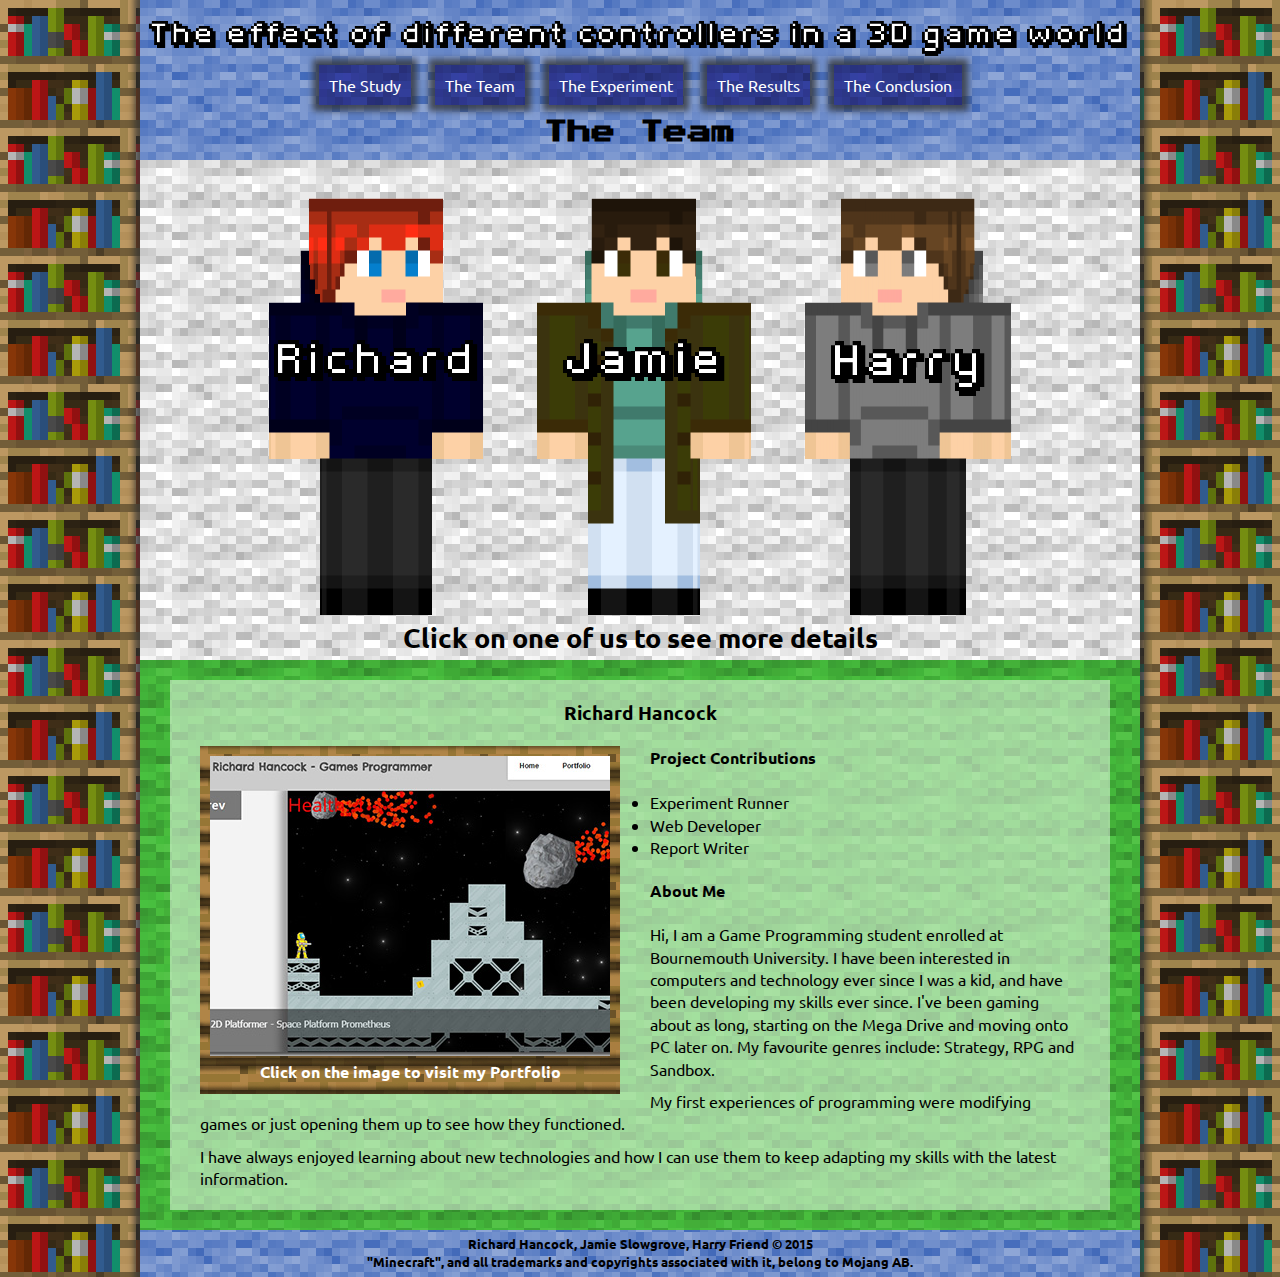
<file: team.html>
<!doctype html>
<html class="no-js" lang="">
    <head>
        <meta charset="utf-8">
        <meta http-equiv="X-UA-Compatible" content="IE=edge,chrome=1">
        <title>Controller Research: The Team</title>
        <meta name="description" content="">
        <meta name="viewport" content="width=device-width, initial-scale=1">
        <link rel="shortcut icon" href="favicon.ico">

        <link rel="stylesheet" href="css/normalize.min.css">
        <link rel="stylesheet" href="css/main.css">

        <script src="js/vendor/modernizr-2.8.3.min.js"></script>
		
		<link href='http://fonts.googleapis.com/css?family=Ubuntu|Press+Start+2P' rel='stylesheet' type='text/css'>
		
    </head>
    <body>
        <!--[if lt IE 8]>
            <p class="browserupgrade">You are using an <strong>outdated</strong> browser. Please <a href="http://browsehappy.com/">upgrade your browser</a> to improve your experience.</p>
        <![endif]-->

        <div class="wrapper">
            <a href="index.html"><img src="img/title.png" alt="The effect of different controllers in a 3D game world"/></a>
            <div class="nav">
				<ul>
					<li class="button"><a href="index.html">The Study</a></li>
					<li class="button"><a href="team.html">The Team</a></li>
					<li class="button"><a href="experiment.html">The Experiment</a></li>
					<li class="button"><a href="results.html">The Results</a></li>
                    <li class="button"><a href="conclusion.html">The Conclusion</a></li>
				</ul>
            </div>
            <div class="contentBody">
                <h2 class="title">The Team</h2>
                <div class="jquery3PeopleDisplay">
                    <div class="item1" onclick="switchItem(1)">
                        <img src="img/Richard3D.png" alt="Richard"/>
                    </div>
                    <div class="item2" onclick="switchItem(2)">
                        <img src="img/Jamie3D.png" alt="Jamie"/>
                    </div>
                    <div class="item3" onclick="switchItem(3)">
                        <img src="img/Harry3D.png" alt="Harry"/>
                    </div>
                    <div class="displayHelper">
                        Click on one of us to see more details
                    </div>
                </div>
                <div class="contentBox">
					<div class="fontbackground">
                        
                        <div class="item1Content jqueryChosenItem">
                            <h3>Richard Hancock</h3>
                            <div class="portfolioImage">
                                <a href="http://www.richardhancock.co.uk" target="_blank">
                                    <img src="img/RichardPortfolio.jpg" alt="Image of Richard's Portfolio" rel="author"/>
                                </a>
                                <span>Click on the image to visit my Portfolio</span>
                            </div>

                            <h4 class="subTitle">Project Contributions</h4>
                            <ul>
                                <li>Experiment Runner</li>
                                <li>Web Developer</li>
                                <li>Report Writer</li>
                            </ul>

                            <h4 class="subTitle">About Me</h4>
                            <p>
                                Hi, I am a Game Programming student enrolled at Bournemouth University.
                                I have been interested in computers and technology ever since I was a kid, and have been developing my skills ever since.
                                I've been gaming about as long, starting on the Mega Drive and moving onto PC later on. My favourite genres include: Strategy, RPG and Sandbox.
                            </p>
                            <p>
                                My first experiences of programming were modifying games or just opening them up to see how they functioned.
                            </p>
                            <p>
                                I have always enjoyed learning about new technologies and how I can use them to keep adapting my skills with the latest information.
                            </p>
                        
                        </div>

                        <div class="item2Content">
                            <h3>Jamie Slowgrove</h3>
                        
                            <div class="portfolioImage">
                                <a href="http://www.jamieslowgrove.co.uk" target="_blank">
                                    <img src="img/JamiePortfolio.jpg" alt="Image of Jamie's Portfolio" rel="author"/>
                                </a>
                                <span>Click on the image to visit my Portfolio</span>
                            </div>

                            <h4 class="subTitle">Project Contributions</h4>
                            <ul>
                                <li>Experiment Runner</li>
                                <li>Web Designer</li>
                                <li>Report Writer</li>
                            </ul>

                            <h4 class="subTitle">About Me</h4>
                            <p>
                                I am a second year Games Programming undergraduate student at Bournemouth University. I am looking for the opportunity to gain experience in a work environment in order to widen and develop my skills further. I achieved a 1st for the first year of university.
                            </p>
                            <p>
                                This year I am being employed by the university to be a PAL Leader (Peer assisted learning). I was my class’s student rep for the first year of university, in the student senate at college and was an IT prefect and tutor rep in secondary school.
                            </p>
                            <p>
                                Before I came to University I went to Wyvern Technology College and Barton Peveril Sixth Form College, where I studied Computing, Maths and Electronics at A-Level. I also did Physics for my first year at sixth form and an extended Project in Games Design in my second.
                            </p>
                            
                        </div>

                        <div class="item3Content">

                            <h3>Harry Friend</h3>
                            
                            <div class="portfolioImage">
                                <a href="http://www.harryfriend.co.uk" target="_blank">
                                    <img src="img/HarryPortfolio.jpg" alt="Image of Harry's Portfolio" rel="author"/>
                                </a>
                                <span>Click on the image to visit my Portfolio</span>
                            </div>

                            <h4 class="subTitle">Project Contributions</h4>
                            <ul>
                                <li>Document Formatter and Proofreader</li>
                                <li>Created Questionnaire</li>
                                <li>Report Writer</li>
                            </ul>

                            <h4 class="subTitle">About Me</h4>
                            <p>
                                An enthusiastic and motivated individual who has experience in managing events, and projects.  Is seeking a future career in software development, and particularly interested in the advancements of artificial intelligence. Is currently studying at Bournemouth University to further goals of working within the industry. 
                            </p>
                            <br><br>
                
                        </div>
					</div>
                </div>
                <div class="footer">
                    <span>Richard Hancock, Jamie Slowgrove, Harry Friend &copy; 2015<br>
					"Minecraft", and all trademarks and copyrights associated with it, belong to Mojang AB.</span>
                </div>
            </div>
        </div>

        <script src="http://ajax.googleapis.com/ajax/libs/jquery/1.11.2/jquery.min.js"></script>
        <script>window.jQuery || document.write('<script src="js/vendor/jquery-1.11.2.min.js"><\/script>')</script>

        <script src="js/plugins.js"></script>
        <script src="js/main.js"></script>
    </body>
</html>
</file>
<file: css/main.css>
/*! HTML5 Boilerplate v5.0 | MIT License | http://h5bp.com/ */

html {
    color: #000;
    font-size: 1em;
    line-height: 1.4;
}

::-moz-selection {
    background: #b3d4fc;
    text-shadow: none;
}

::selection {
    background: #b3d4fc;
    text-shadow: none;
}

hr {
    display: block;
    height: 1px;
    border: 0;
    border-top: 1px solid #ccc;
    margin: 1em 0;
    padding: 0;
}

audio,
canvas,
iframe,
img,
svg,
video {
    vertical-align: middle;
}

fieldset {
    border: 0;
    margin: 0;
    padding: 0;
}

textarea {
    resize: vertical;
}

.browserupgrade {
    margin: 0.2em 0;
    background: #ccc;
    color: #000;
    padding: 0.2em 0;
}


/* ==========================================================================
   Author's custom styles
   ========================================================================== */
body{
	font-family: 'Ubuntu', sans-serif;
	background-image: url(../img/bookshelf.png);
}

h1,h2, h3 {
    text-align: center;
    margin: 10px 0;
}

em
{
    font-weight: bold;
}

.center {
    text-align: center;
}

a {
    color: #000;
	text-decoration: none;
}

.title{
	padding-top:10px;
	font-family: 'Press Start 2P', cursive;
}

.subTitle
{
    margin-left: 30px;
}

.wrapper {
    width: 1000px;
    margin: 0px auto;
    background-image: url(../img/wool_colored_light_blue.png);
	
	-webkit-box-shadow: 0px 0px 6px 6px rgba(50, 50, 50, 0.75);
	-moz-box-shadow:    0px 0px 6px 6px rgba(50, 50, 50, 0.75);
	box-shadow:         0px 0px 6px 6px rgba(50, 50, 50, 0.75);
}

.nav
{
	width:1000px;
	top:16px;
	text-align:center;
}

.nav ul
{
	list-style-type:none;
	margin:0;
	padding:0;
}

.nav li
{
	display:inline-block;
}

.nav a
{
	margin:10px;
	padding:10px; 
	color: #fff;
	text-decoration: none;
	background-image: url(../img/wool_colored_blue.png);
	
	-webkit-box-shadow: 0px 0px 6px 6px rgba(50, 50, 50, 0.75);
	-moz-box-shadow:    0px 0px 6px 6px rgba(50, 50, 50, 0.75);
	box-shadow:         0px 0px 6px 6px rgba(50, 50, 50, 0.75);
}

.jquery3ItemDisplay
{
    width: 1000px;
    height: 284px;
    background-image: url(../img/wool_colored_white.png);
    text-align: center;
}

.jquery3PeopleDisplay
{
    width: 1000px;
    height: 500px;
	background-image: url(../img/wool_colored_white.png);
    text-align: center;
}

.item1, .item2, .item3
{
    cursor: pointer;
    display: inline-block;
    margin-top: 32px;
}

.displayHelper
{
    font-size: 20pt;
    font-weight: bold;
}

.item2
{
    margin-left: 50px;
    margin-right: 50px;
}

img {
    display: block;
}


.item2Content, .item3Content
{
    display: none;
}

.featuredVideo
{

}
 
.contentBox {
    width: 1000px;
	background-image: url(../img/wool_colored_lime.png);
    padding: 10px 0;
}

.contentBox  p {
    margin: 10px 30px;
}

.fontbackground{
    margin: 10px 30px;
    background-image: url(../img/fontbackground.png);
    padding: 10px 0;
}

.footer
{
    height: auto;
    padding-top: 5px;
    padding-bottom: 5px;
    text-align: center;
    font-size: 10pt;
	font-weight: bold;
}

.lightboxImage, .portfolioImage
{
    display: inline;
    float: left;
    margin: 10px 30px;
    background-image: url(../img/planks_jungle.png);
    padding: 10px;
}

.lightboxImageCentered
{
    width: 800px;
    margin: 10px auto;
    background-image: url(../img/planks_jungle.png);
    padding: 10px;
}

.lightboxImage, a img
{
    display: inline;
}

.lightboxImage span, .portfolioImage span, .lightboxImageCentered span
{
    display: block;
    margin: 5px auto 0px auto;
    color: white;
    font-weight: bold;
    font-size: 12pt;
    text-align: center;
}

.graph
{
    margin: 0 auto;
}

.graphComment
{
    text-align: center;
}

/*
END OF OUR CSS
*/




/* ==========================================================================
   Media Queries
   ========================================================================== */

@media only screen and (min-width: 35em) {

}

@media print,
       (-o-min-device-pixel-ratio: 5/4),
       (-webkit-min-device-pixel-ratio: 1.25),
       (min-resolution: 120dpi) {

}

/* ==========================================================================
   Helper classes
   ========================================================================== */

.hidden {
    display: none !important;
    visibility: hidden;
}

.visuallyhidden {
    border: 0;
    clip: rect(0 0 0 0);
    height: 1px;
    margin: -1px;
    overflow: hidden;
    padding: 0;
    position: absolute;
    width: 1px;
}

.visuallyhidden.focusable:active,
.visuallyhidden.focusable:focus {
    clip: auto;
    height: auto;
    margin: 0;
    overflow: visible;
    position: static;
    width: auto;
}

.invisible {
    visibility: hidden;
}

.clearfix:before,
.clearfix:after {
    content: " ";
    display: table;
}

.clearfix:after {
    clear: both;
}

.clearfix {
    *zoom: 1;
}

/* ==========================================================================
   Print styles
   ========================================================================== */

@media print {
    *,
    *:before,
    *:after {
        background: transparent !important;
        color: #000 !important;
        box-shadow: none !important;
        text-shadow: none !important;
    }

    a,
    a:visited {
        text-decoration: underline;
    }

    a[href]:after {
        content: " (" attr(href) ")";
    }

    abbr[title]:after {
        content: " (" attr(title) ")";
    }

    a[href^="#"]:after,
    a[href^="javascript:"]:after {
        content: "";
    }

    pre,
    blockquote {
        border: 1px solid #999;
        page-break-inside: avoid;
    }

    thead {
        display: table-header-group;
    }

    tr,
    img {
        page-break-inside: avoid;
    }

    img {
        max-width: 100% !important;
    }

    p,
    h2,
    h3 {
        orphans: 3;
        widows: 3;
    }

    h2,
    h3 {
        page-break-after: avoid;
    }
}
</file>
